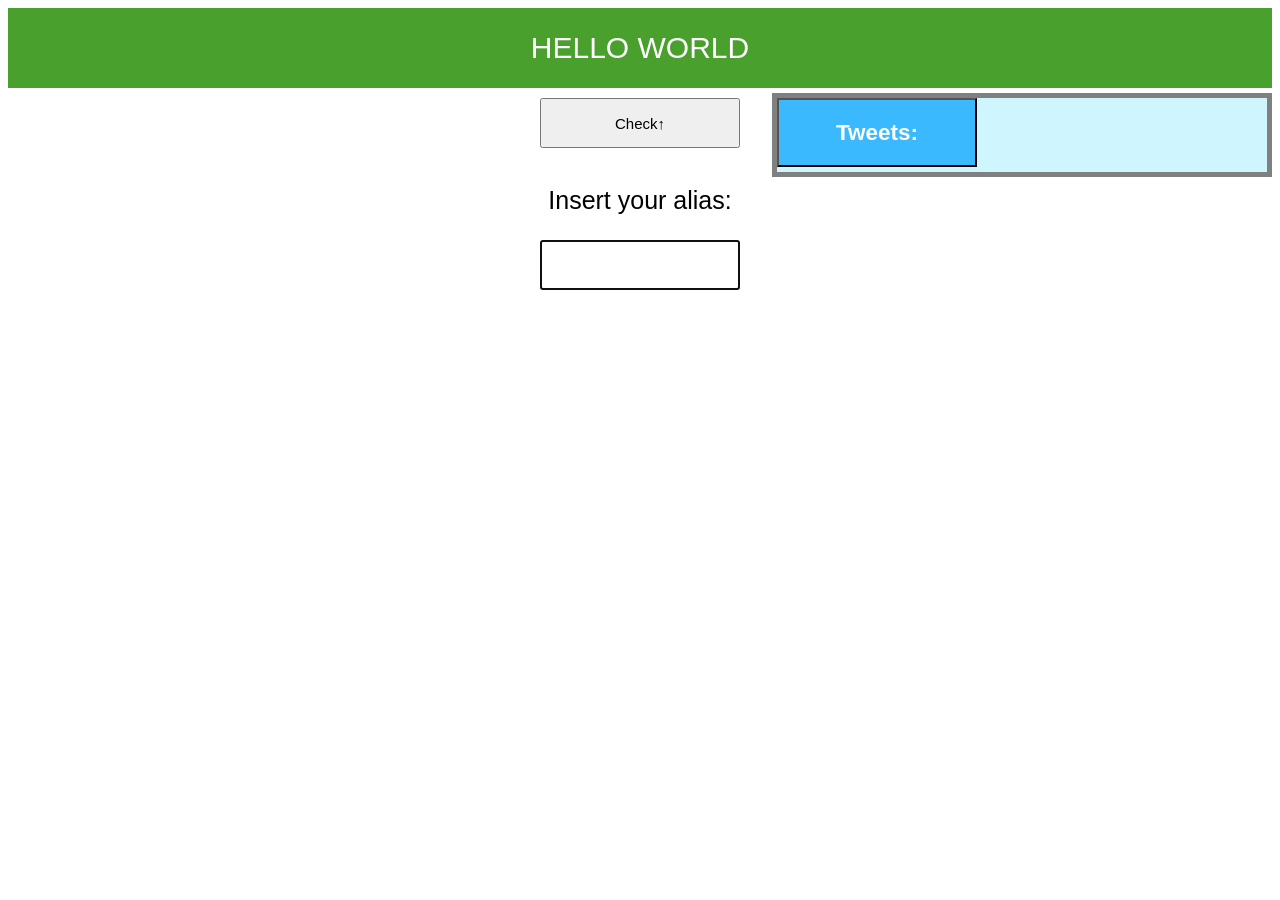
<file: 01-js-intro-and-jquery/index.html>
<!DOCTYPE html>
<html lang="en">
<head>
  <meta charset="utf-8">
  <meta name="viewport" content="width=device-width, initial-scale=1, maximum-scale=1">
  <title>JavaScript - JQuery - Ajax</title>
  <!--<script src="https://code.jquery.com/jquery-1.11.2.js"></script>-->
  <script type="text/javascript" src="jquery-1.11.2.js"></script>
  <script type="text/javascript" src="script.js"></script>
  <link rel="stylesheet" type="text/css" href="style.css">
</head>

<body>
<script>
/*------FADE---------*/

/*----*/

</script>
<section id="section">HELLO WORLD</section>
<div class="tweets">
<aside class="sidebar"><button id="btn2" type="button"><h2>Tweets:</h2></button></aside>
</div>
<div>
  <button id="btn1" type="button">Check↑</button>
</div>

<br>
<div>
  <p>Insert your alias:</p>
  <input id="alias" type="text" name="textBox" class="alias">
</div>
</body>
</html>
</file>
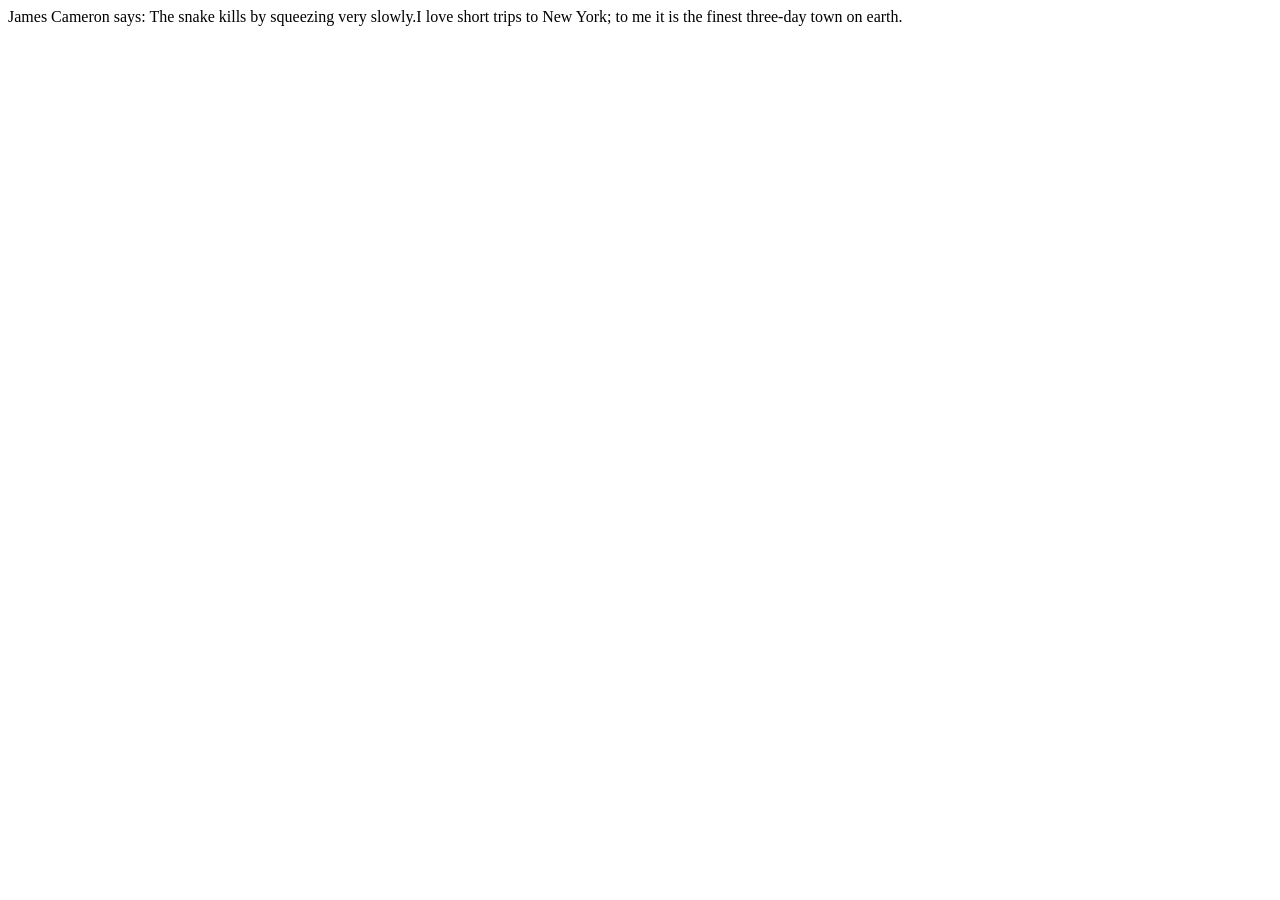
<file: 03-amd-requirejs/index.html>
<!DOCTYPE html>
<html lang="en">
<head>
<meta charset="utf-8">
<meta name="viewport" content="width=device-width, initial-scale=1, maximum-scale=1">
<script data-main="scripts/main.js" type="text/javascript" src="scripts/require.js"></script>
<title>RequireJS</title>
</head>
<body>
	<div id="quotes"></div>
</body>
</html>
</file>
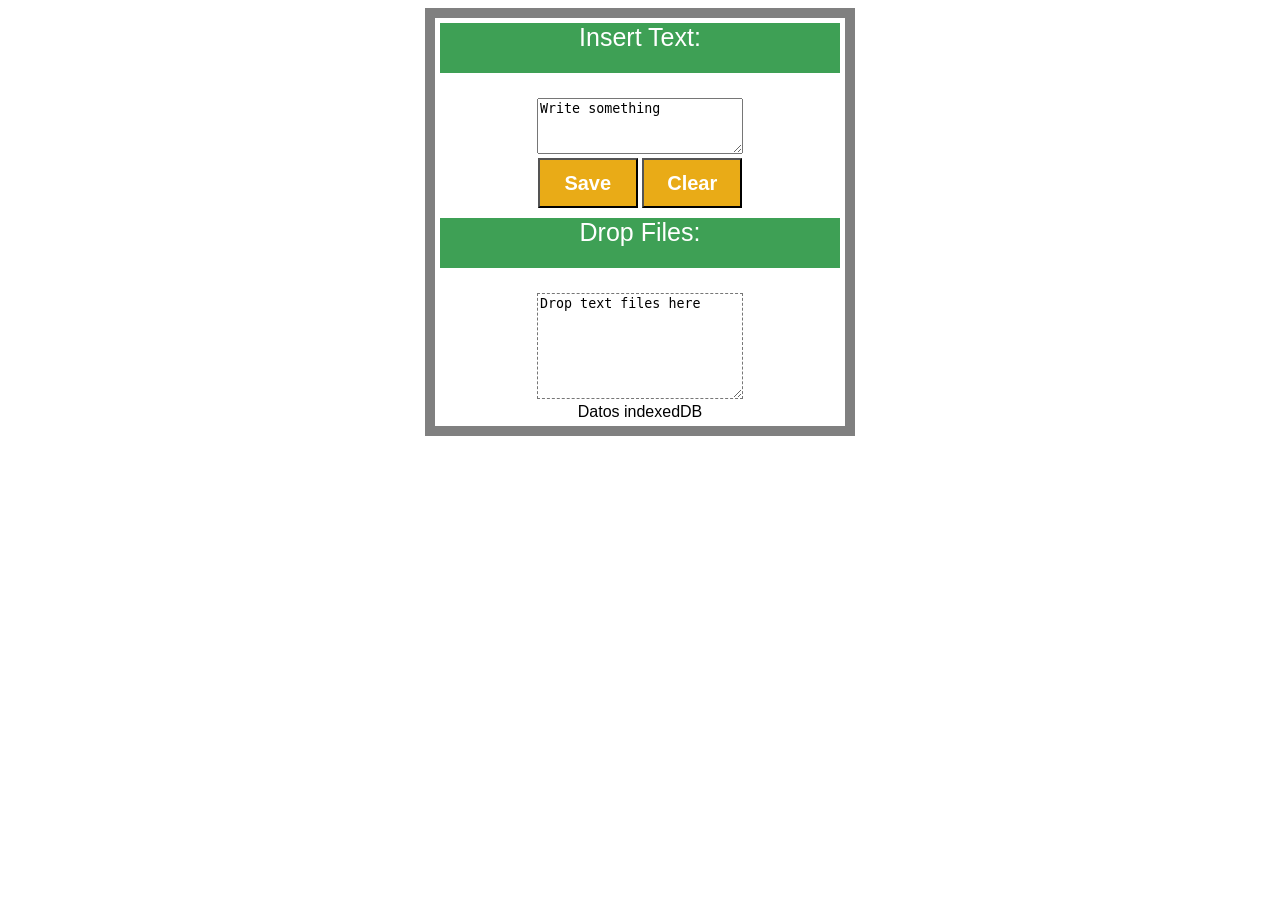
<file: 06-html5-apis/index.html>
<!DOCTYPE html>
<html lang="en">

<head>
    <meta charset="utf-8">
    <link rel="stylesheet" type="text/css" href="style.css">
    <script type="text/javascript" src="script.js"></script>
    <title>HTML5</title>
</head>

<body>
    <div id="container">
        <p>Insert Text:</p>
        <textarea id="localstorage" class="textbox">Write something</textarea>
        <br>
        <button id="save">Save</button>
        <button id="clear">Clear</button>
        <br>
        <p>Drop Files:</p>
        <textarea id="drop_zone" class="textbox">Drop text files here</textarea>
        <section id="zonaDatos">Datos indexedDB</section>
    </div>
</body>

</html>
</file>
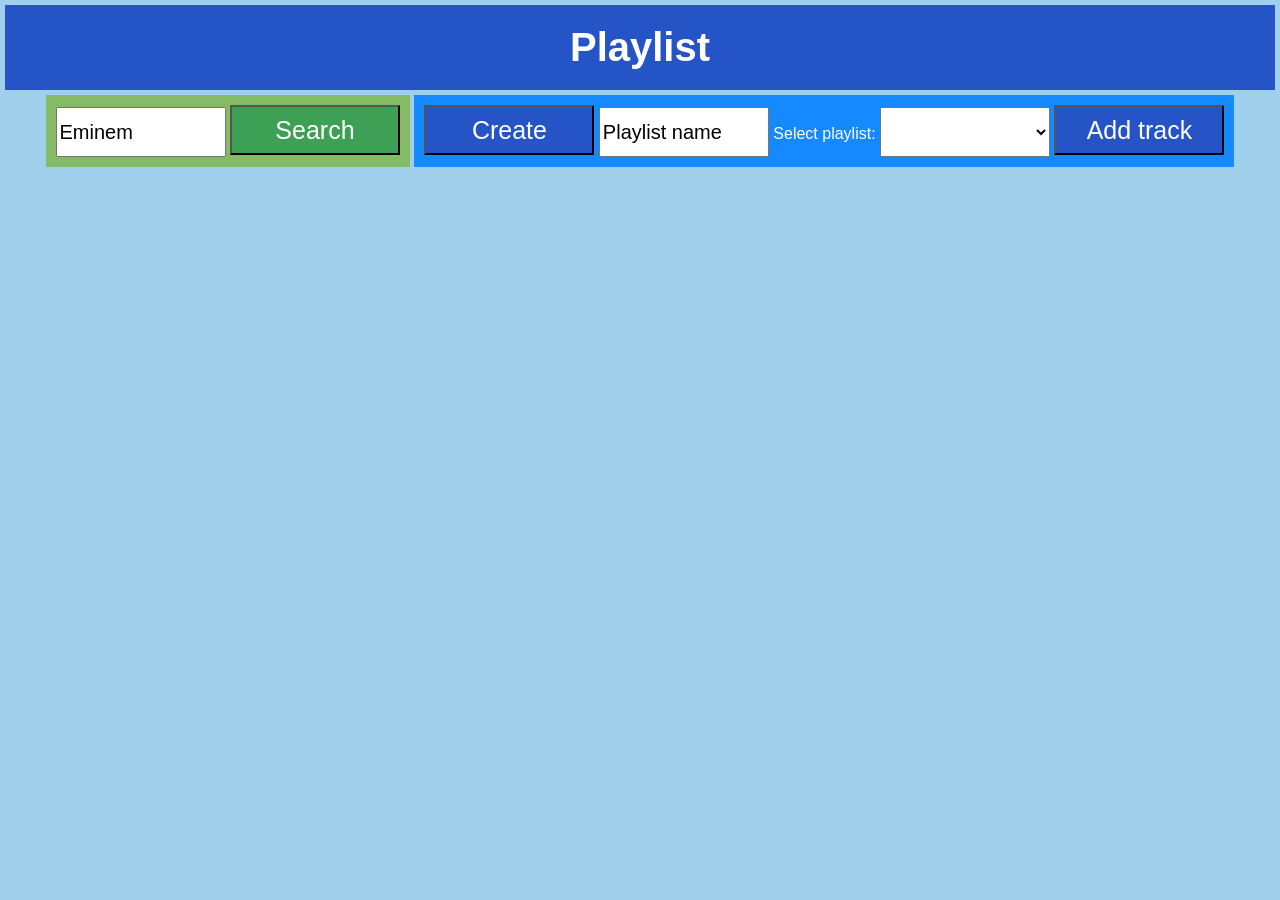
<file: Final/index.html>
<!DOCTYPE html>
<html lang="eng">

<head>
    <meta charset="utf-8">
    <meta http-equiv="X-UA-Compatible" content="IE=edge">
    <title>Spotify JS</title>
    <script type="text/javascript" src="js/jquery-1.11.2.js"></script>
    <script type="text/javascript" src="js/script.js"></script>
    <link href="css/style.css" rel="stylesheet">
</head>

<body>
    <div id='content'>
        <h1>Playlist</h1>
        <div class='description'>
            <input type="text" id="query" id="query" class="input" value="Eminem" />
            <button id="search" value="search">Search</button>
        </div>
        <div id="Create">
            <ul>
            <button id="create">Create</button>
            <input type="text" name="playlist" id="playlist" class="input" value="Playlist name" />
            </ul>
            <ul>
            <label id="selectList">Select playlist:</label>
            <select id="list">
            </select>
            </ul>
            <button id="add-tracks">Add track</button>
        </div>
        <div id="resultados"></div>
    </div>
</body>

</html>
</file>
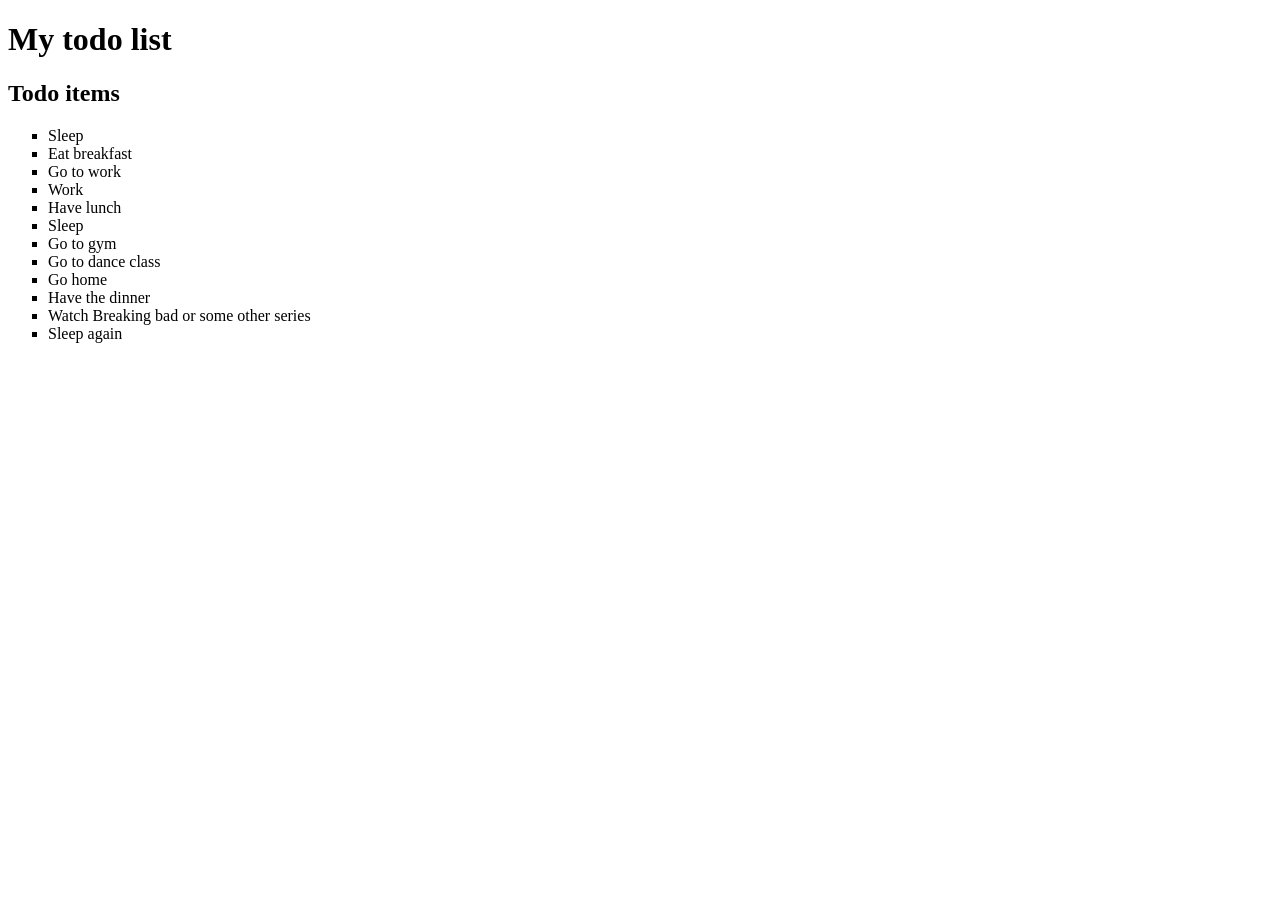
<file: 00-HTML-CSS-basics/HTML/index.html>
<!DOCTYPE html>
<html>

<head>
  <meta http-equiv="Content-Type" content="text/html;charset=utf-8" >
  <meta name="viewport" content="width=device-width, initial-scale=1, maximum-scale=1">
	<title>My todo list</title>
</head>
<body>
  <header>
    <h1>My todo list</h1>
    <h2>Todo items</h2>
  </header>
<ul style="list-style-type:square">
  <li>Sleep</li>
  <li>Eat breakfast</li>
  <li>Go to work</li>
  <li>Work</li>
  <li>Have lunch</li>
  <li>Sleep</li>
  <li>Go to gym</li>
  <li>Go to dance class</li>
  <li>Go home</li>
  <li>Have the dinner</li>
  <li>Watch Breaking bad or some other series</li>
  <li>Sleep again</li>
</ul>
</body>

</html>
</file>
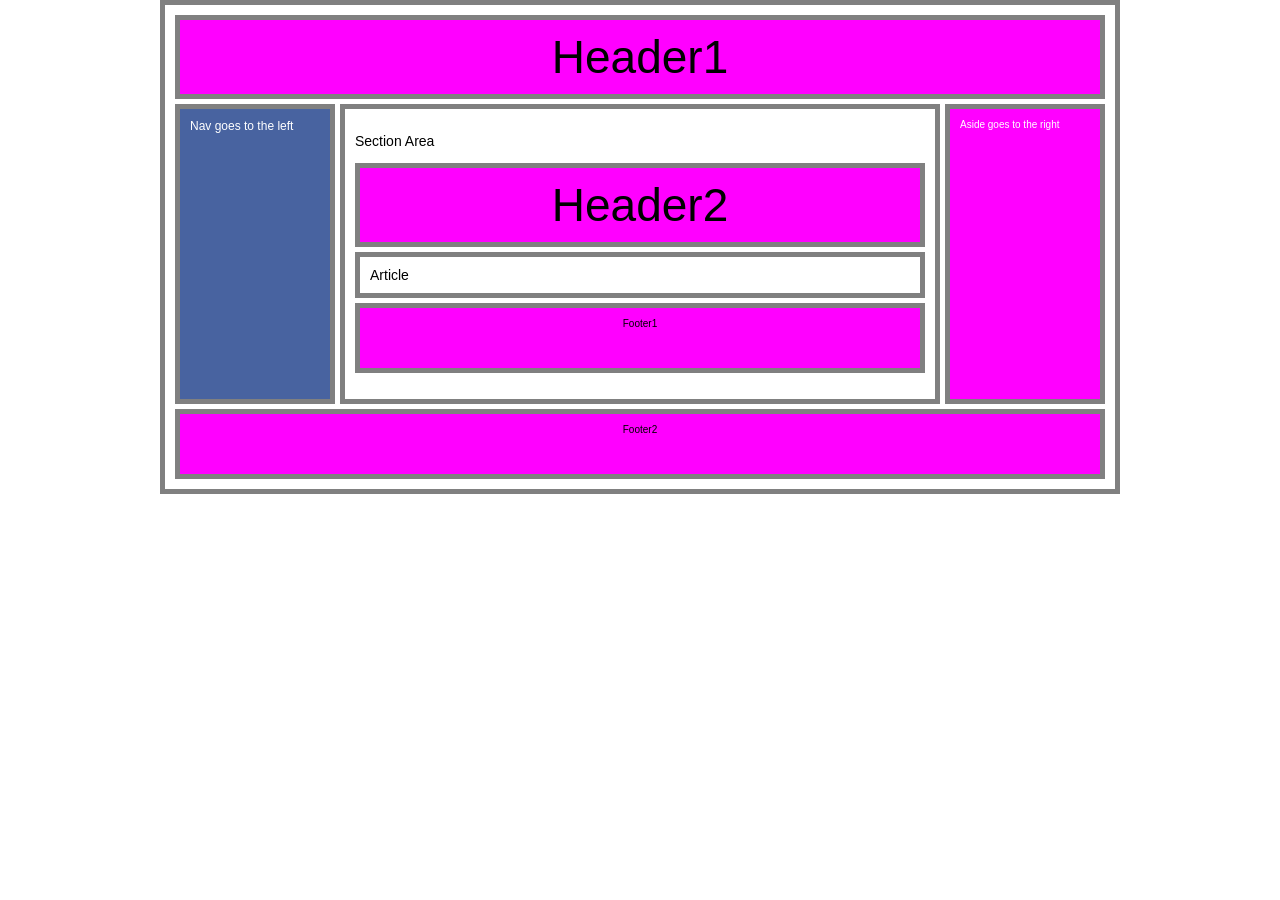
<file: 00-HTML-CSS-basics/CSS/1-Structure/index.html>
<!DOCTYPE html>
<html>

<head>
  <meta http-equiv="Content-Type" content="text/html;charset=utf-8" >
  <meta name="viewport" content="width=device-width, initial-scale=1, maximum-scale=1">
  <title>Basic index</title>
  <link href="normalize.css" rel="stylesheet">
  <link href="style.css" rel="stylesheet">
 <!-- <style>
	body, .footer, .header, .navigation, .sidebar, article, .content{
   			font-family: "Arial Black", sans-serif;
   			font-size: 80px;
   			background-color: #b3c5d1
	}
  </style>-->
</head>

<body>
<header class="header">Header1</header>
<nav class="navigation">Nav goes to the left</nav>
<aside class="sidebar">Aside goes to the right</aside>
<section class="content">
	<p>Section Area</p>
	<header class="header">Header2</header>
	<article>Article</article>
	<footer class="footer">Footer1</footer>
</section>
<footer class="footer">Footer2</footer>
</body>

</html>
</file>
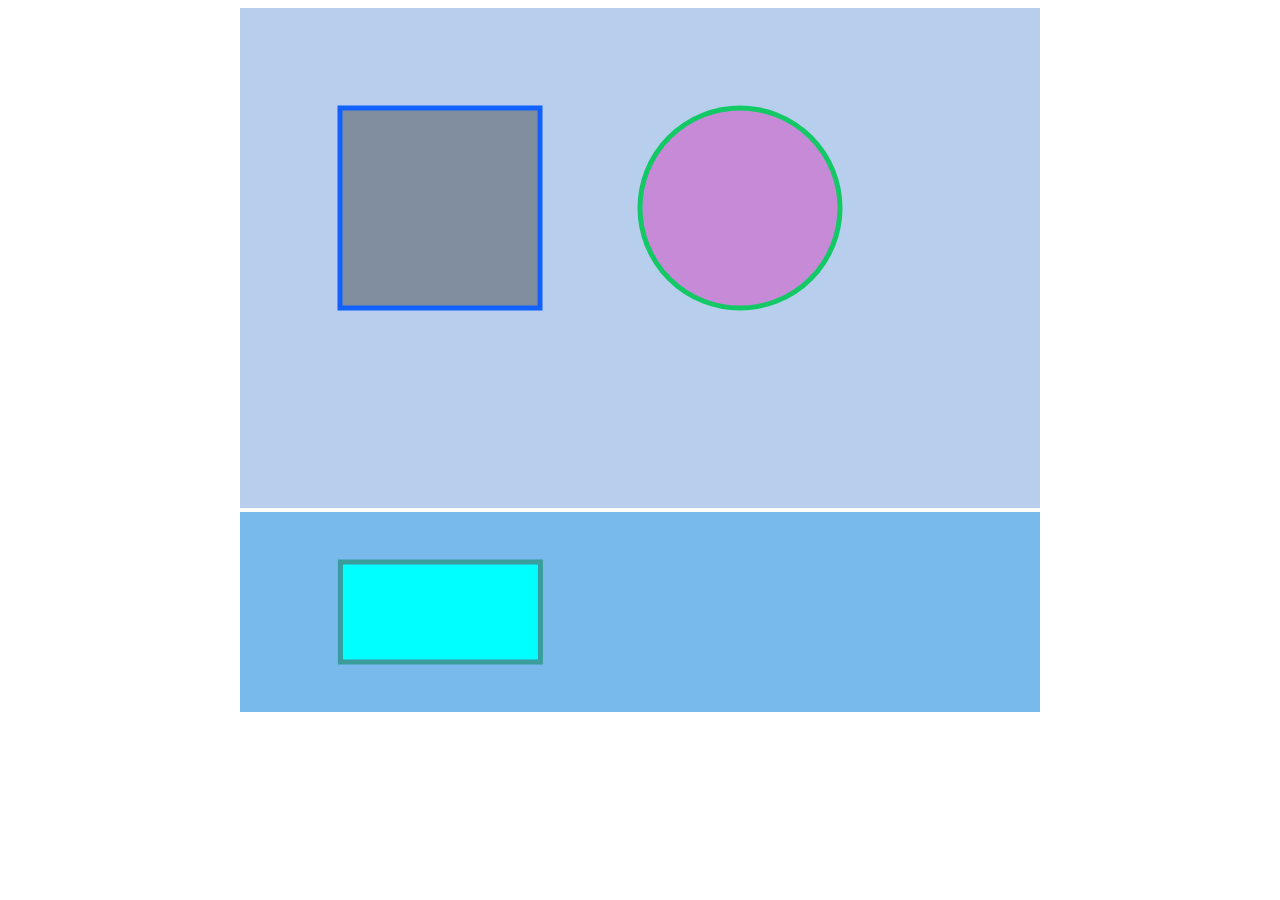
<file: 06-html5-apis/canvas.html>
<!DOCTYPE html>
<html lan="eng">

<head>
    <meta charset="utf-8">
    <link rel="stylesheet" type="text/css" href="style.css">
    <script type="text/javascript">
    function start() {
        //-------------------Circulo------------------------//
        var element = document.getElementById("lienzo");
        cuadrado = element.getContext("2d");
        cuadrado.beginPath();
        cuadrado.arc(500, 200, 100, 0, 2 * Math.PI);
        cuadrado.fillStyle = '#' + Math.random().toString(16).substring(2, 8);
        cuadrado.fill();
        cuadrado.lineWidth = 5;
        cuadrado.strokeStyle = '#' + Math.random().toString(16).substring(2, 8);
        cuadrado.stroke();

        //-------------------Cuadrado------------------------//
        lienzo = element.getContext("2d");
        lienzo.beginPath();
        lienzo.rect(100, 100, 200, 200);
        lienzo.fillStyle = '#' + Math.random().toString(16).substring(2, 8);
        lienzo.fill();
        lienzo.lineWidth = 5;
        lienzo.strokeStyle = '#' + Math.random().toString(16).substring(2, 8);
        lienzo.stroke();

        window.requestAnimFrame = (function(callback) {
            return window.requestAnimationFrame || window.webkitRequestAnimationFrame || window.mozRequestAnimationFrame || window.oRequestAnimationFrame || window.msRequestAnimationFrame ||
                function(callback) {
                    window.setTimeout(callback, 1000 / 60);
                };
        })();

        function drawRectangle(myRectangle, context) {
            context.beginPath();
            context.rect(myRectangle.x, myRectangle.y, myRectangle.width, myRectangle.height);
            context.fillStyle = '#00FFFF';
            context.fill();
            context.lineWidth = myRectangle.borderWidth;
            context.strokeStyle = ' #3B9C9C';
            context.stroke();
        }

        function animate(myRectangle, canvas, context, startTime) {
            // update
            var time = (new Date()).getTime() - startTime;

            var linearSpeed = 100;
            // pixels / second
            var newX = linearSpeed * time / 1000;

            if (newX < canvas.width - myRectangle.width - myRectangle.borderWidth / 2) {
                myRectangle.x = newX;
            }

            // clear
            context.clearRect(0, 0, canvas.width, canvas.height);

            drawRectangle(myRectangle, context);

            // request new frame
            requestAnimFrame(function() {
                animate(myRectangle, canvas, context, startTime);
            });
        }
        var canvas = document.getElementById('lienzo2');
        var context = canvas.getContext('2d');

        var myRectangle = {
            x: 0,
            y: 50,
            width: 200,
            height: 100,
            borderWidth: 5
        };

        drawRectangle(myRectangle, context);

        // wait one second before starting animation
        setTimeout(function() {
            var startTime = (new Date()).getTime();
            animate(myRectangle, canvas, context, startTime);
        }, 0);
    }
    window.addEventListener("load", start, false);
    </script>
</head>

<body>
    <section id="canvas">
        <canvas id="lienzo" width="800" height="500"></canvas>
        <canvas id="lienzo2" width="800" height="200"></canvas>
    </section>
</body>

</html>
</file>
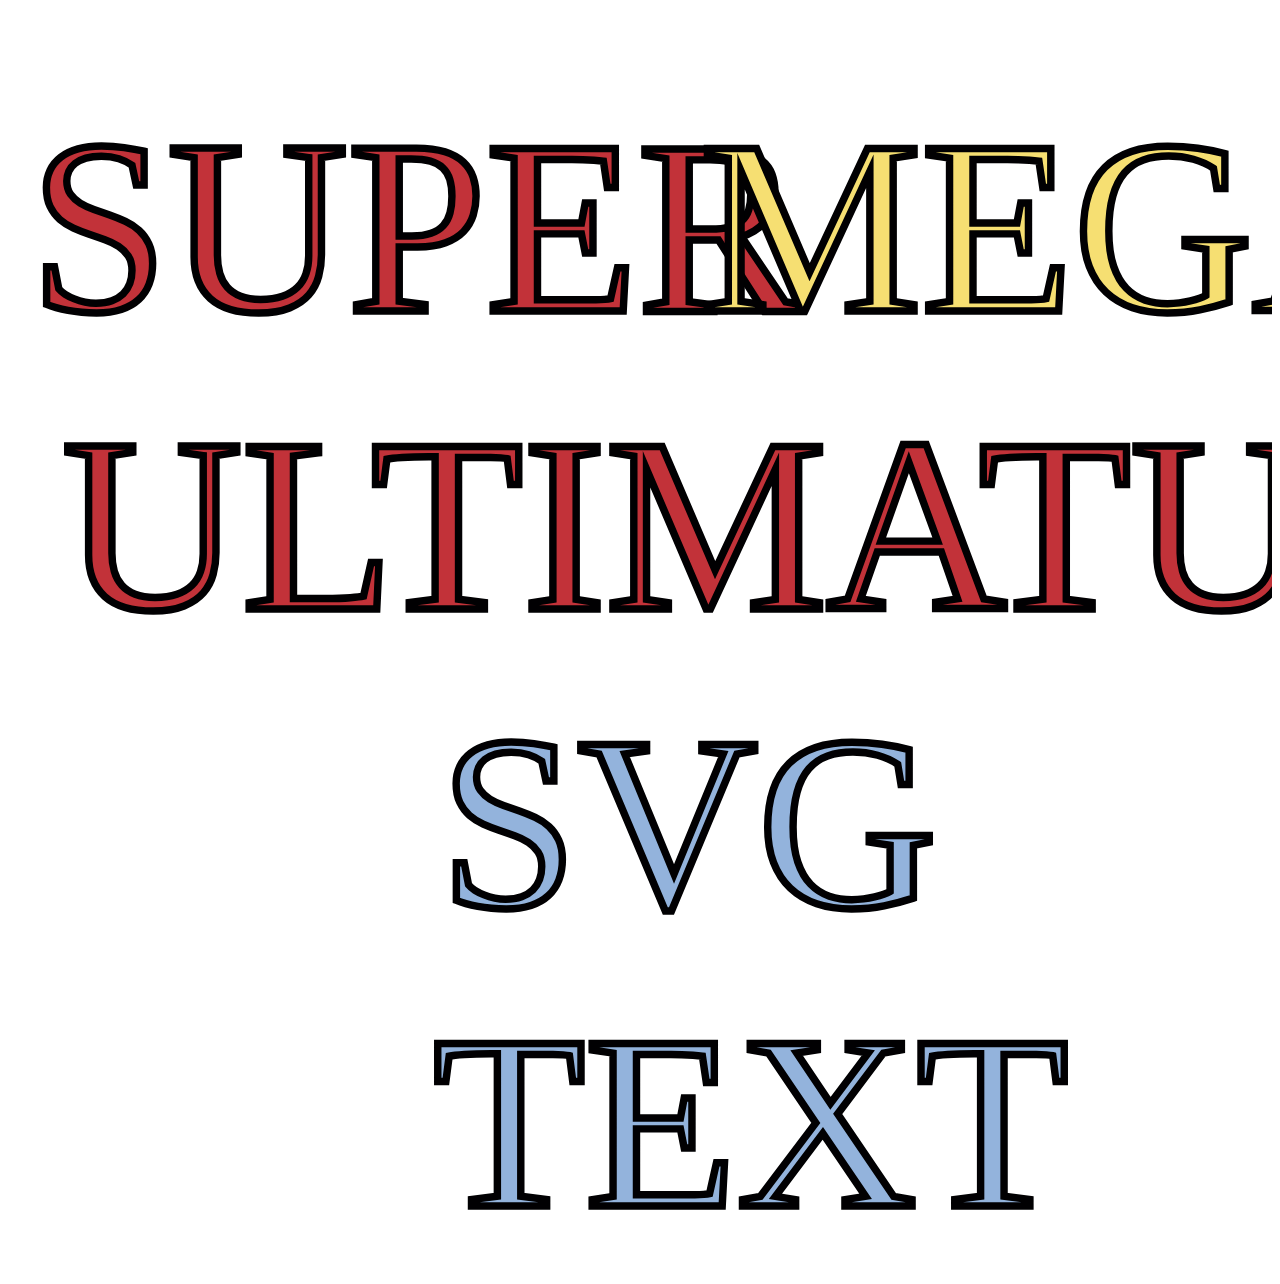
<file: 06-html5-apis/svg.html>
<!DOCTYPE html>
<html lan="eng">

<head>
    <meta charset="utf-8">
    <link rel="stylesheet" type="text/css" href="style.css">
</head>

<body>
    <div id="svg">
        <svg version="1.1" id="Capa_1" xmlns="http://www.w3.org/2000/svg" xmlns:xlink="http://www.w3.org/1999/xlink" x="0px" y="0px" width="100%" height="100%" viewBox="0 0 170.08 170.08" enable-background="new 0 0 170.08 170.08" xml:space="preserve">
            <text transform="matrix(1 0 0 1 2.9341 40.7271)">
                <tspan x="0" y="0" fill="#C23239" stroke="#010002" stroke-miterlimit="10" font-family="'Impact'" font-size="33.4611">SUPER </tspan>
                <tspan x="90.221" y="0" fill="#F6DF72" stroke="#010002" stroke-miterlimit="10" font-family="'Impact'" font-size="33.4611">MEGA</tspan>
                <tspan x="163.548" y="0" fill="#C23239" stroke="#010002" stroke-miterlimit="10" font-family="'Impact'" font-size="33.4611"> </tspan>
                <tspan x="4.387" y="40.153" fill="#C23239" stroke="#010002" stroke-miterlimit="10" font-family="'Impact'" font-size="33.4611">ULTIMATUM </tspan>
                <tspan x="55.143" y="80.307" fill="#93B3DC" stroke="#010002" stroke-miterlimit="10" font-family="'Impact'" font-size="33.4611">SVG </tspan>
                <tspan x="54.276" y="120.46" fill="#93B3DC" stroke="#010002" stroke-miterlimit="10" font-family="'Impact'" font-size="33.4611">TEXT</tspan>
            </text>
        </svg>
    </div>

</body>

</html>
</file>
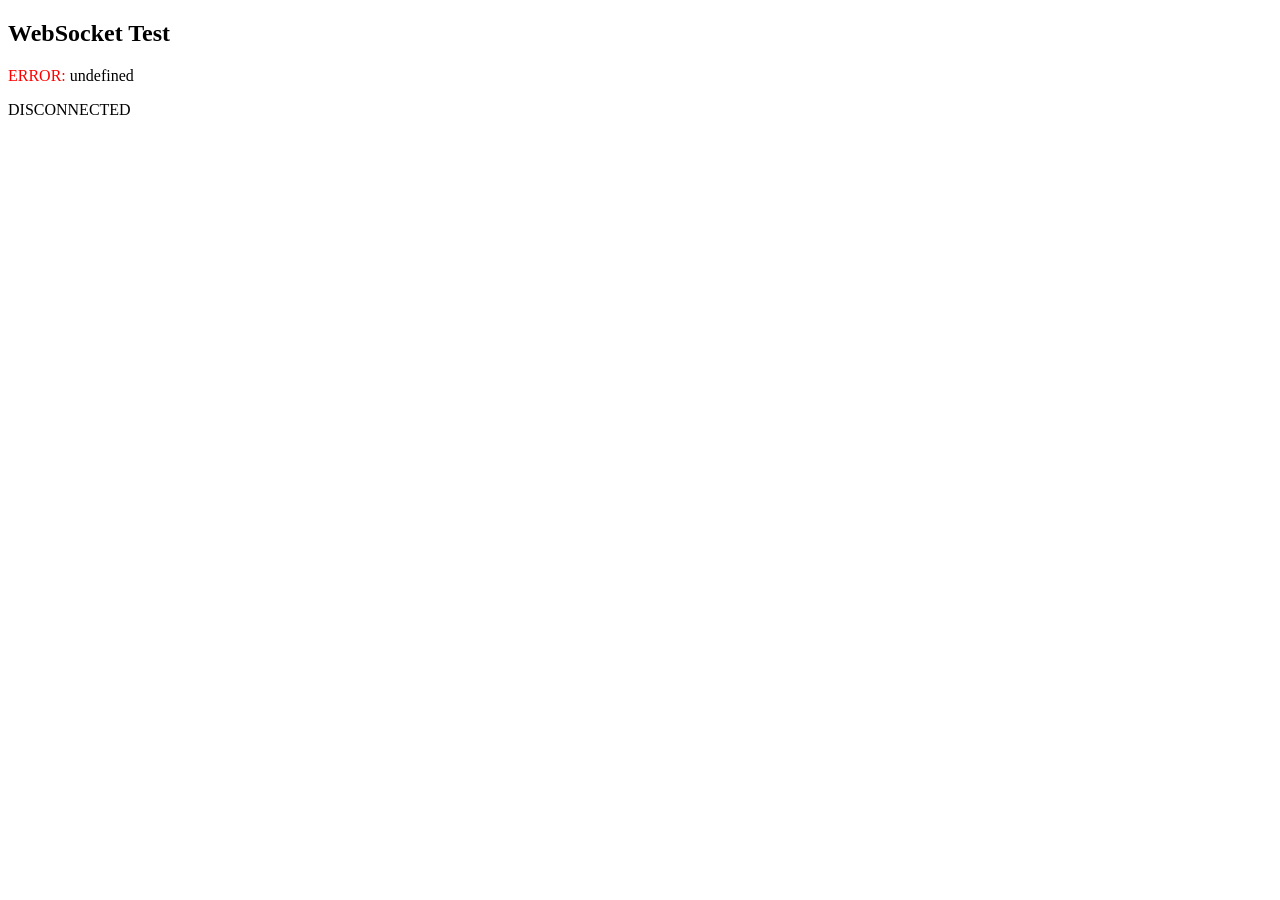
<file: 06-html5-apis/websocket.html>
<!DOCTYPE html>
<meta charset="utf-8" />
<title>WebSocket Test</title>
<script language="javascript" type="text/javascript">
var wsUri = "ws://echo.websocket.org/";
var output;

function init() {
    output = document.getElementById("output");
    testWebSocket();
}

function testWebSocket() {
    websocket = new WebSocket(wsUri);
    websocket.onopen = function(evt) {
        onOpen(evt)
    };
    websocket.onclose = function(evt) {
        onClose(evt)
    };
    websocket.onmessage = function(evt) {
        onMessage(evt)
    };
    websocket.onerror = function(evt) {
        onError(evt)
    };
}

function onOpen(evt) {
    writeToScreen("CONNECTED");
    doSend("WebSocket rocks");
}

function onClose(evt) {
    writeToScreen("DISCONNECTED");
}

function onMessage(evt) {
    writeToScreen('<span style="color: blue;">RESPONSE: ' + evt.data + '</span>');
    websocket.close();
}

function onError(evt) {
    writeToScreen('<span style="color: red;">ERROR:</span> ' + evt.data);
}

function doSend(message) {
    writeToScreen("SENT: " + message);
    websocket.send(message);
}

function writeToScreen(message) {
    var pre = document.createElement("p");
    pre.style.wordWrap = "break-word";
    pre.innerHTML = message;
    output.appendChild(pre);
}
window.addEventListener("load", init, false);
</script>
<h2>WebSocket Test</h2>
<div id="output"></div>
</file>
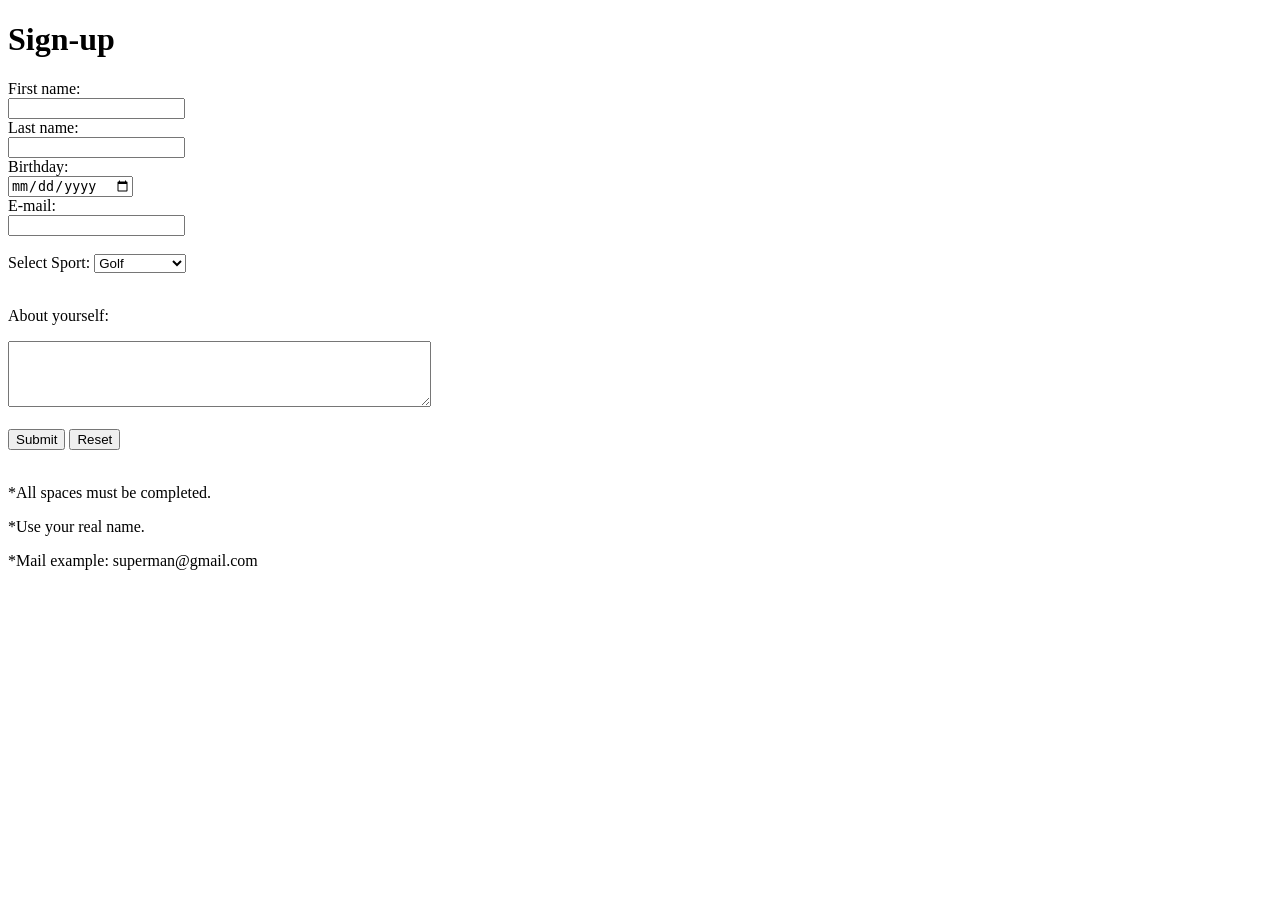
<file: 00-HTML-CSS-basics/HTML/formulary.html>
<!DOCTYPE html>
<html>

<head>
  <meta http-equiv="Content-Type" content="text/html;charset=utf-8" >
  <meta name="viewport" content="width=device-width, initial-scale=1, maximum-scale=1">
  <title>Sign up</title>
</head>

<body>
  <h1>Sign-up</h1>
<form>
First name:<br>
<input type="text" name="firstname" required>
<br>
Last name:<br>
<input type="text" name="lastname" required>
<br>
Birthday:<br>
<input type="date" name="birthday" required>
<br>
E-mail:<br>
<input type="email" name="email" required>
<br><br>
<div>Select Sport:
  <select>
  <option value="Natacion">Golf</option>
  <option value="Basquet">Basquetball</option>
  <option value="Futbol">Football</option>
  <option value="Tenis">Tennis</option>
  <option value="Boxeo">Box</option>
  <option value="Boxeo">Swimming</option>
</select>
</div>
<br>
<div><p>About yourself:</p>
<textarea rows="4" cols="50"></textarea></div>
<br> 
<button type="submit" value="Submit">Submit</button>
<button type="reset" value="Reset">Reset</button>
</form>
<br>
  <p>*All spaces must be completed.</p>
  <p>*Use your real name.</p>
  <p>*Mail example: superman@gmail.com</p>
<br>
</body>
</html>
</file>
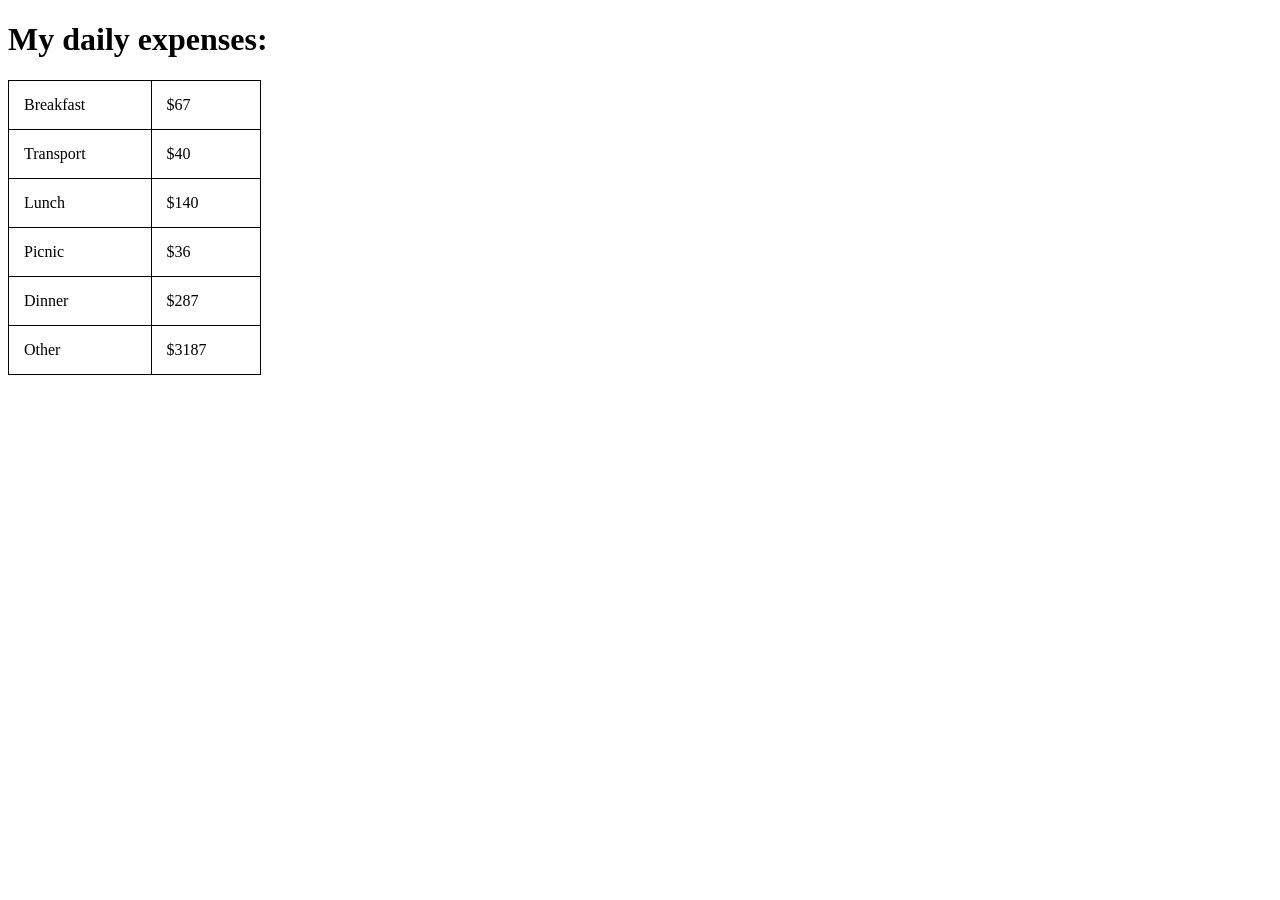
<file: 00-HTML-CSS-basics/HTML/table.html>
<!DOCTYPE html>
<html>

<head>
  <meta http-equiv="Content-Type" content="text/html;charset=utf-8" >
  <meta name="viewport" content="width=device-width, initial-scale=1, maximum-scale=1">
  <title>table</title>
  <style>
table, th, td {
    border: 1px solid black;
    border-collapse: collapse;
}
th, td {
    padding: 15px;
}
</style>
</head>
<body>
  <h1>My daily expenses:</h1>
<table style="width:20%">
  <tr>
    <td>Breakfast</td>
    <td>$67</td>
  </tr>
  <tr>
    <td>Transport</td>
    <td>$40</td>
  </tr>
  <tr>
    <td>Lunch</td>
    <td>$140</td>
  </tr>
  <tr>
    <td>Picnic</td>
    <td>$36</td>
  </tr>
  <tr>
    <td>Dinner</td>
    <td>$287</td>
  </tr>
  <tr>
    <td>Other</td>
    <td>$3187</td>
  </tr>
</table>

</body>
</html>
</file>
<file: 01-js-intro-and-jquery/style.css>
* {
  -webkit-box-sizing: border-box;
     -moz-box-sizing: border-box;
          box-sizing: border-box;
}
html{
  font-family: Arial, Helvetica, sans-serif;
}
section{
  background-color:#4AA02C;
  color: white;
  display:none;
  height: 80px;
  text-align: center;
  font-size: 30px;
  padding: 23px;
  margin-bottom: 5px;
}
#btn1{
  margin-top: 5px;
	width: 200px;
	height: 50px;
  font-size: 15px;
}
div{
  width: 200px;
	height: 50px;
  margin: 0 auto;
}
.alias{
  width: 200px;
  height: 50px;
  font-size: 25px;
}
p{
  text-align: center;
  font-size: 25px;
}
.tweets{
  font-size: 17px;
  color: black;
  float: right;
  width: 500px;
  height: 100%;
  border: 5px solid gray;
  background-color: rgba(136,231,252,0.4)  ;
}
#btn2{
  font-size: 15px;
  width: 200px;
  color: white;
  margin-bottom: 5px;
  background-color: #3BB9FF;
}
</file>
<file: 06-html5-apis/style.css>
#container {
    width: 400px;
    background-color: ;
    margin: 0 auto;
    text-align: center;
    border: 10px solid gray;
    padding: 5px;
}
#localstorage {
    width: 200px;
    height: 50px;
}
#drop_zone {
    border-style: dashed;
    width: 200px;
    height: 100px;
}
button {
    background-color: #E9AB17;
    font-weight: bold;
    color: white;
    font-size: 20px;
    width: 100px;
    height: 50px;
    margin-bottom: 10px;
}
p {
    margin-top: 0px;
    height: 50px;
    background-color: #3EA055;
    color: white;
    font-size: 25px;
}
body {
    font-family: Arial, Helvetica, sans-serif;
}
#lienzo {
    background-color: #B7CEEC;
}
#lienzo2 {
    background-color: #79BAEC;
}
#canvas {
    width: 800px;
    height: 500px;
    margin: auto;
}
#svg {}
</file>
<file: Final/css/style.css>
* {
    -webkit-box-sizing: border-box;
    -moz-box-sizing: border-box;
    box-sizing: border-box;
}

body {
    margin: 5px;
    font-family: "Trebuchet MS", Helvetica, sans-serif;
    background-color: #A0CFEC;
}

.tracks {
    display: inline-block;
    margin: 2px;
}

.tracks:hover {
    border: 5px solid red;
}
ul{
    margin: 0 auto;
    padding: 0;
    display: inline-block;
}
#Create {
    color: white;
    background-color: #1589FF;
    padding: 10px;
    display: inline-block;  
}
.description {
    padding: 10px;
    background-color: #85BB65;
    display: inline-block;
}
.description button{
    background-color: #3EA055;
}

button {
    font-family: "Trebuchet MS", Helvetica, sans-serif;
    height: 50px;
    width: 170px;
    font-size: 25px;
    background-color: #2554C7;
    color: white;
}

h1 {
    background-color: #2554C7;
    margin: 0px;
    margin-bottom: 5px;
    color: white;
    padding: 20px;
    font-size: 40px;
}

#content {
    margin: 0 auto;
    text-align: center;
}

.input {
    font-size: 20px;
    height: 50px;
    width: 170px;
}

#resultados {
    margin-top: 5px;
    font-size: 20px;
    color: #565051;
}

#trackTitle {
    background-color: #1589FF;
    color: white;
    height: 40px;
}

img {
    width: 300px;
    height: 300px;
}

#list {
    height: 50px;
    width: 170px;
    font-size: 20px;
}
</file>
<file: 00-HTML-CSS-basics/CSS/1-Structure/style.css>
* {
  -webkit-box-sizing: border-box;
     -moz-box-sizing: border-box;
          box-sizing: border-box;
}
.content {
  font-size: 14px;
  width: 600px;
  height: 300px;
  padding: 10px;
  border: 5px solid gray;
  margin: 0 auto; 
}
.navigation {
  float: left;
  font-size: 12px;
  color: white;
  width: 160px;
  height: 300px;
  padding: 10px;
  border: 5px solid gray;
  background-color: #4863A0;
}
body{
  position: relative;
  width: 960px;
  padding: 10px;
  border: 5px solid gray;
  margin: 0 auto; 
}
.header {
  text-align: center;
  font-size: 46px;
  padding: 10px;
  border: 5px solid gray;
  margin-bottom: 5px;
}
.footer {
  text-align: center;
  font-size: 10px;
  height: 70px;
  margin-top: 5px;
  padding: 10px;
  border: 5px solid gray;
}
nav {
}


.sidebar{
  font-size: 10px;
  color: white;
  float: right;
  width: 160px;
  height: 300px;
  padding: 10px;
  border: 5px solid gray;
}
.header, .footer, .sidebar{
  background-color: #FF00FF;
}
article{
  padding: 10px;
  border: 5px solid gray;
  margin-bottom: 5px;
}


@media screen and (max-width: 950px){
  .content{
    max-width: 70%;
  }
  body{
    max-width: 100%;
  }
  .header{
    max-width: 100%
  }
  .navigation{
    max-width: 30%;
  }
  .sidebar{
    max-width: 30%;
  }
}
@media screen and (max-width: 460px){
  .sidebar{
    max-width: 49%;
    background-color: #4863A0;
  }
  .navigation{
    max-width: 49%;
    background-color: #FF00FF;
    margin-bottom: 5px;
  }
  .footer{
    width: 100%;
  }
  .content{
    clear: left;
    max-width: 100%;
  }
}
</file>
